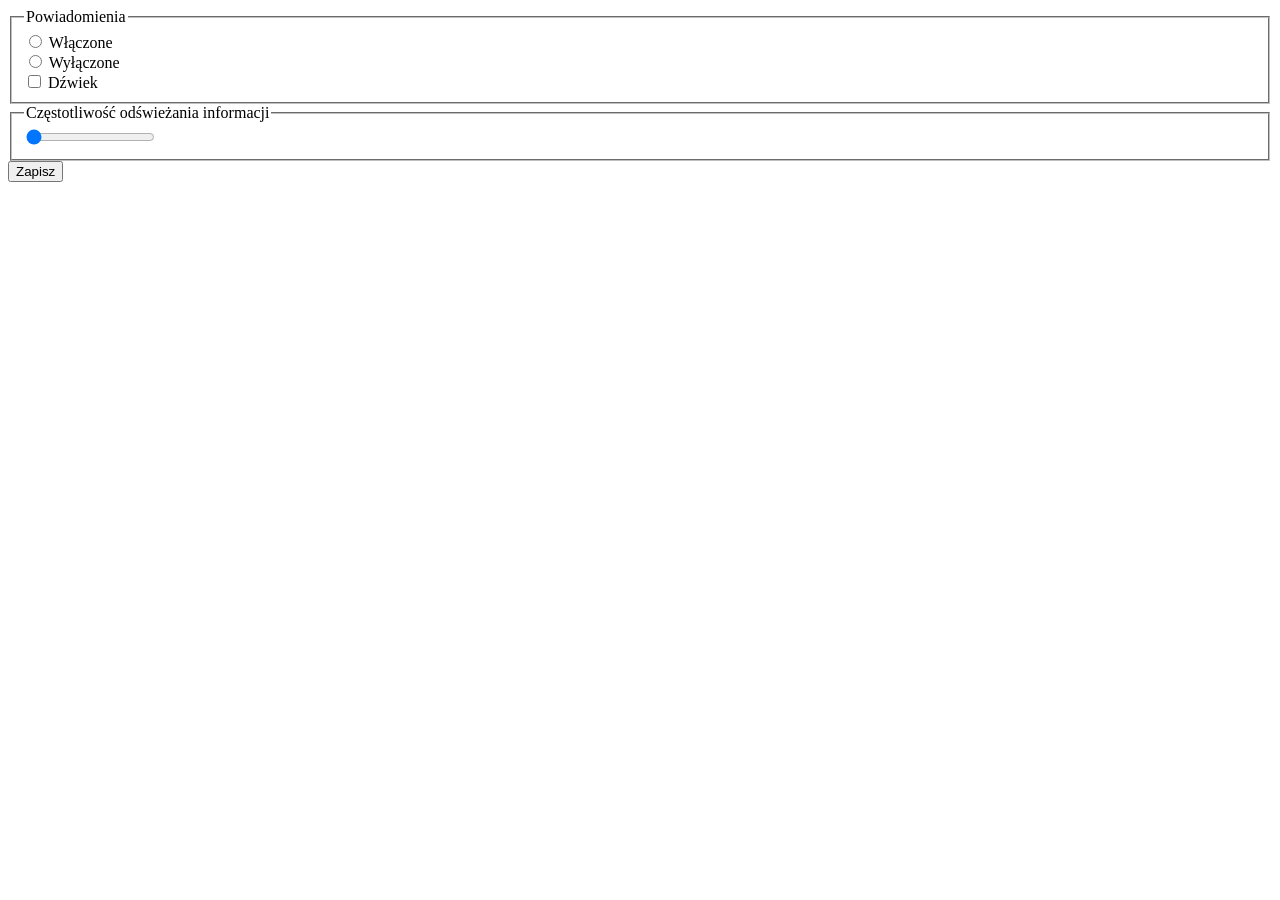
<file: options.html>
<!DOCTYPE html>
<html lang="en" >

<head>
  <meta charset="UTF-8">
  <link href='https://fonts.googleapis.com/css?family=Lato:300,400' rel='stylesheet' type='text/css'>

	<script src="settings.js"></script>
	<link rel="stylesheet" href="css/options.css" type="text/css">
</head>

<body>
<form action="#">
    
  <div>
    <fieldset>
    
      <legend class="desc">
        Powiadomienia
      </legend>
      
      <div>
      	<div>
      		<input id="notification_enable" name="notification" type="radio" value="1" tabindex="1">
      		<label class="choice" for="notification_enable">Włączone</label>
      	</div>
        <div>
        	<input id="notification_disable" name="notification" type="radio" value="0" tabindex="2">
        	<label class="choice" for="notification_disable">Wyłączone</label>
        </div>
        <div>
          	<input id="notification_sound" name="notification_sound" type="checkbox" value="Dźwiek" tabindex="3">
          	<label class="choice" for="notification_sound">Dźwiek</label>
        </div>
      </div>
    </fieldset>
  </div>
  
 
    <div id="sound_settings">
    <fieldset>
      <legend class="desc">
        Ustawienia dźwieku powiadomień
      </legend>
      <div>
      <div>            
        <label class="choice" for="volume">Głośność</label>
      	<input type="range" id="volume" name="volume" 
           min="10" max="100" value="100" step="1" /><label id="volumeLabel" for="volume"></label>

      </div>
    <div>            
        <label class="choice" for="notification_sound_file">Dźwięk powiadomień</label>

	        <input id="notification_sound_default" name="notification_sound_default" type="radio" value="1" tabindex="4">
      		<label class="choice" for="notification_sound_default">Domyślny</label>

	        <input id="notification_sound_own" name="notification_sound_default" type="radio" value="0" tabindex="5">
      		<label class="choice" for="notification_sound_own">Własny</label>

      	    <input type="file" id="notification_sound_file" name="notification_sound_file"/>

      </div>
    </fieldset>
  </div>
 <div>
    <fieldset>
      <legend class="desc">
        Częstotliwość odświeżania informacji
      </legend>
      <div>
      <div>
      	<input type="range" id="refreshRate" name="refreshRate" 
           min="10" max="300" value="10" step="1" /><label id="refreshRateLabel" for="refreshRate"></label>
      </div>
    
    </fieldset>
  </div>
  


  <div>
		<div>
  		<input id="saveForm" name="saveForm" type="submit" value="Zapisz">
    </div>
	</div>
  
</form>
</body>

</html>
</file>
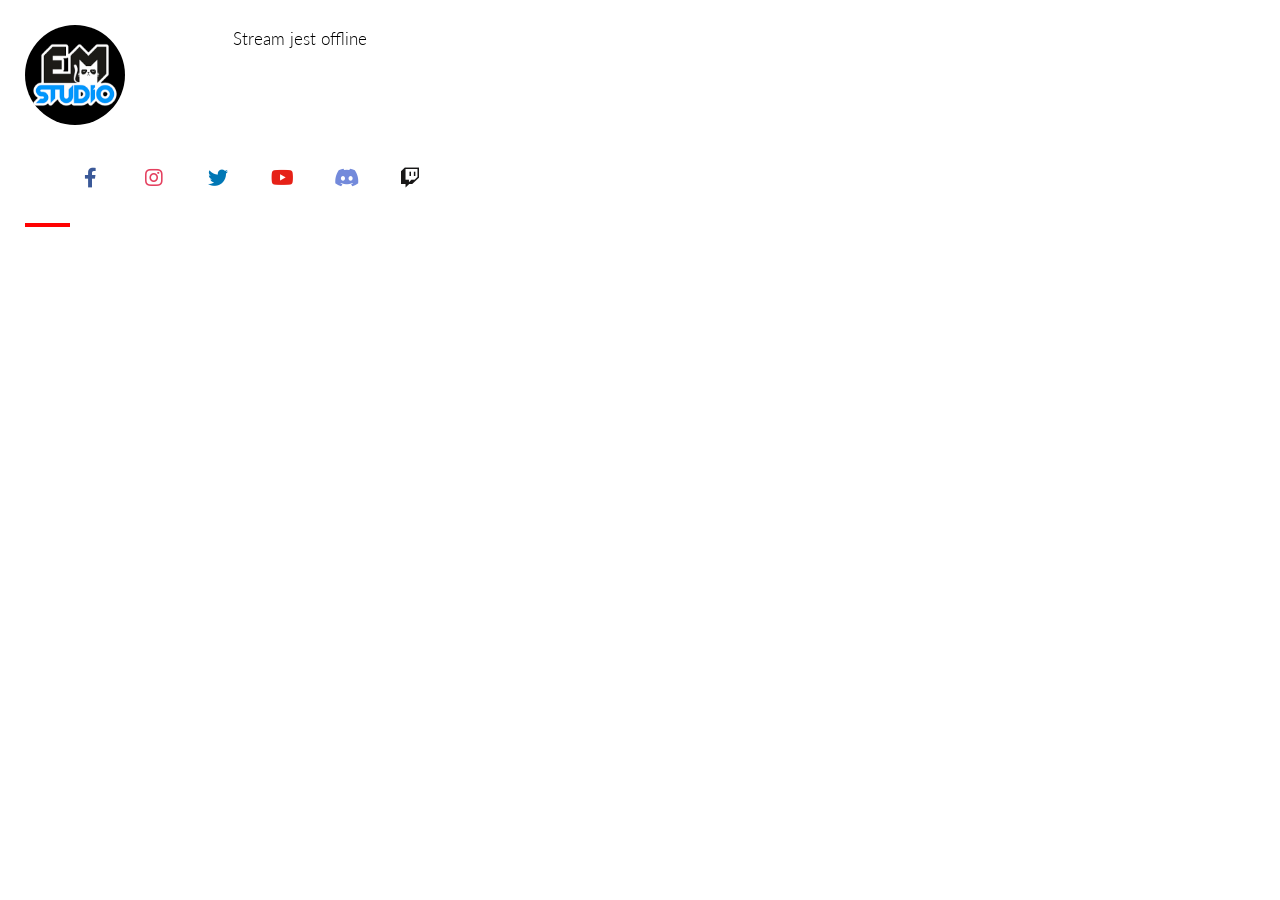
<file: popup.html>
<!doctype html>
<html>
<head>
	<meta http-equiv="Content-Type" content="text/html; charset=utf-8" />
	<script src="indicator.js"></script>

      <link href='https://fonts.googleapis.com/css?family=Lato:300,400' rel='stylesheet' type='text/css'>
        <link rel="stylesheet" href="https://use.fontawesome.com/releases/v5.3.1/css/all.css" integrity="sha384-mzrmE5qonljUremFsqc01SB46JvROS7bZs3IO2EmfFsd15uHvIt+Y8vEf7N7fWAU" crossorigin="anonymous">

	<link rel="stylesheet" href="css/style.css" type="text/css">

</head>
<body>
<div class='modal'>
    <div id="main">
        <div id="top">
          <div class='header'>
            <img src="images/avatar.jpg"/>
          </div>
          <div class='content'>
            Stream jest offline
          </div>
          <div style="clear:both;"/>
          <div class='actions'>
                <div id="buttons">
                  <div class="social-btns">
                    <a class="social-btn facebook" href="http://www.facebook.com/emstudio" target="_blank"><i class="fab fa-facebook-f"></i></a>
                    <a class="social-btn instagram" href="http://www.instagram.com/emilglhf" target="_blank"><i class="fab fa-instagram"></i></a>
                    <a class="social-btn twitter" href="https://twitter.com/emstudiotv" target="_blank"><i class="fab fa-twitter"></i></a>
                    <a class="social-btn youtube" href="http://www.youtube.com/emstudiotv" target="_blank"><i class="fab fa-youtube"></i></a>
                    <a class="social-btn discord" href="https://discord.gg/c2GaZu8" target="_blank"><i class="fab fa-discord"></i></a>
                    <a class="social-btn twitch" href="https://www.twitch.tv/emstudio" target="_blank"><i class="fab fa-twitch"></i></a>

                  </div>
                </div>
          </div>
        </div>
      <div class='loader-bar'>
        <div class='bar'></div>
      </div>
    </div>
</div>
  
</body>
</html>
</file>
<file: css/options.css>
#sound_settings{
    display:none;
}
</file>
<file: css/style.css>
body{
  font-family: 'Lato', sans-serif;
  font-weight: 300;

    margin:0;
    padding:0;
}

#main{
    margin:25px;
}
#config{
    display:none;
    text-align:left;
}
.header{
  font-size: 14px;
  font-weight: 300;
  margin-bottom: 20px;
    text-align:left;
    float:left;
}
.header img{
    border-radius: 50%;
    height:100px;
}
.content{
  font-size: 17px;
  line-height: 27px;
  margin-bottom: 30px;
}
.actions{
  margin-bottom:15px;
}
.actions a{
  box-sizing: border-box;
  padding: 12px 24px;
  margin: 0 8px;
  line-height: 20px;
  background: #FFF;
  display: inline-block;
  font-family: 'Lato';
  border: 1px solid #ccc;
  color: #666;
  text-decoration: none;
  border-radius: 25px;
}
.actions .success{
  border: 1px solid #239647;
  color: #239647;
}

.modal{
  width: 500px;
  height: 240px;
  display: flex;
  flex-direction: column;
  background: white;
  text-align: center;


}
.modal .loader-bar{
  flex-shrink: 0;
  bottom: 0;
  left: 0;
  right: 0;

  overflow: hidden;
  opacity: 0.99;
}
.modal .loader-bar .bar{
  width: 80px;
  height: 4px;
margin-left:-35px;
  background: red;
  animation: exordo-loader 3s ease infinite;
  transform-origin: 50% 50%;
}
.modal .loader-bar .bar.online{
  background: green;
}
#top{

  flex: 1 0 auto;
}
@keyframes exordo-loader {
  0%  {
    transform: translateX(0);
  }
  50% {
    transform: translateX(480px);
  }
  100% {
    transform: translateX(0);
  }
}

#buttons {
  display: flex;
  flex-direction: column;
  justify-content: center;
  align-items: center;
}

#buttons .social-btn {
  text-decoration: none !important;
  display: inline-flex;
  justify-content: center;
  align-items: center;
  width: 40px;
  height: 40px;
    padding:0;
  margin: 10px;
  background: #fff;
  border-radius: 4px;
    border:none;
  transition: -webkit-transform 0.08s linear;
  transition: transform 0.08s linear;
  transition: transform 0.08s linear, -webkit-transform 0.08s linear;
  -webkit-transform: rotate(45deg);
          transform: rotate(45deg);
  overflow: hidden;
}
#buttons .social-btn i {
  font-size: 20px;
  z-index: 2;
  transition: -webkit-transform 0.08s linear;
  transition: transform 0.08s linear;
  transition: transform 0.08s linear, -webkit-transform 0.08s linear;
  -webkit-transform: rotate(-45deg);
          transform: rotate(-45deg);
}
#buttons .social-btn:after {
  transition: all 0.3s;
  content: "";
  width: 120%;
  height: 120%;
  position: absolute;
  -webkit-transform: rotate(45deg);
          transform: rotate(45deg);
  top: 90%;
  left: -110%;
}
#buttons .social-btn:hover {
  -webkit-transform: rotate(0);
          transform: rotate(0);
}
#buttons .social-btn:hover i {
  -webkit-transform: rotate(0);
          transform: rotate(0);
}
#buttons .social-btn:hover:after {
  -webkit-transform: rotate(0deg);
          transform: rotate(0deg);
  top: 0%;
  left: 0%;
}

.social-btn.facebook {
  color: #3b5998;
}
.social-btn.facebook:after {
  background: #3b5998;
}
.social-btn.facebook:hover {
  color: #fff;
}

.social-btn.instagram {
  color: #e4405f;
}
.social-btn.instagram:after {
  background: #e4405f;
}
.social-btn.instagram:hover {
  color: #fff;
}

.social-btn.twitter {
  color: #0077b5;
}
.social-btn.twitter:after {
  background: #0077b5;
}
.social-btn.twitter:hover {
  color: #fff;
}

.social-btn.youtube {
  color: #E62117;
}
.social-btn.youtube:after {
  background: #E62117;
}

.social-btn.youtube:hover {
  color: #fff;
}

.social-btn.twitch {
  color: #181717;
}
.social-btn.twitch:after {
  background: #181717;
}
.social-btn.twitch:hover {
  color: #fff;
}


.social-btn.discord {
  color: #738adb;
}
.social-btn.discord:after {
  background: #738adb;
}
.social-btn.discord:hover {
  color: #fff;
}

.config-btn {
  color: #181717;
}
.config-btn:after {
  background: #181717;
}
.config-btn:hover {
  color: #0077b5;
}
</file>
